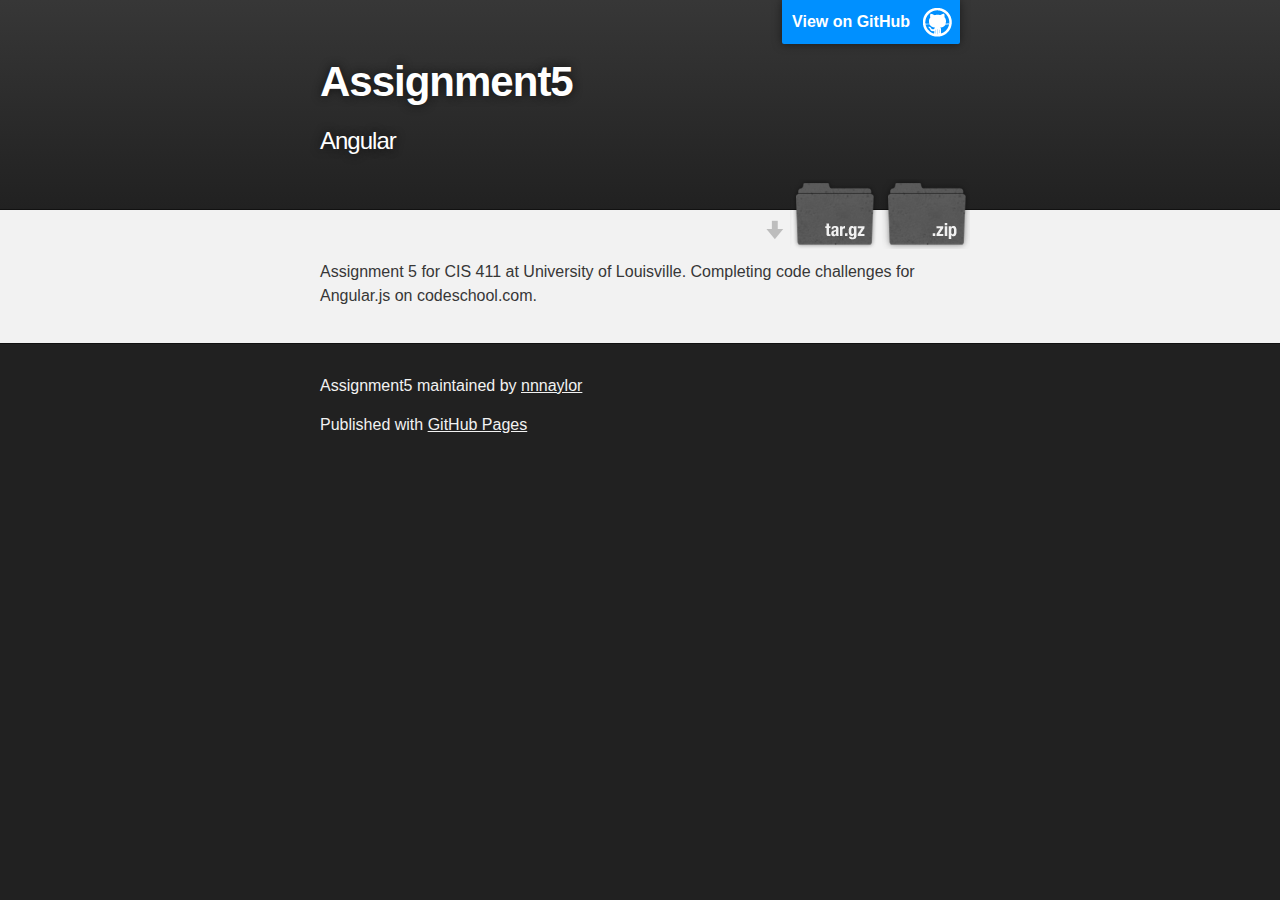
<file: index.html>
<!DOCTYPE html>
<html>

  <head>
    <meta charset='utf-8'>
    <meta http-equiv="X-UA-Compatible" content="chrome=1">
    <meta name="description" content="Assignment5 : Angular">

    <link rel="stylesheet" type="text/css" media="screen" href="stylesheets/stylesheet.css">

    <title>Assignment5</title>
  </head>

  <body>

    <!-- HEADER -->
    <div id="header_wrap" class="outer">
        <header class="inner">
          <a id="forkme_banner" href="https://github.com/nnnaylor/assignment5">View on GitHub</a>

          <h1 id="project_title">Assignment5</h1>
          <h2 id="project_tagline">Angular</h2>

            <section id="downloads">
              <a class="zip_download_link" href="https://github.com/nnnaylor/assignment5/zipball/master">Download this project as a .zip file</a>
              <a class="tar_download_link" href="https://github.com/nnnaylor/assignment5/tarball/master">Download this project as a tar.gz file</a>
            </section>
        </header>
    </div>

    <!-- MAIN CONTENT -->
    <div id="main_content_wrap" class="outer">
      <section id="main_content" class="inner">
        <p>Assignment 5 for CIS 411 at University of Louisville.  Completing code challenges for Angular.js on codeschool.com.</p>
      </section>
    </div>

    <!-- FOOTER  -->
    <div id="footer_wrap" class="outer">
      <footer class="inner">
        <p class="copyright">Assignment5 maintained by <a href="https://github.com/nnnaylor">nnnaylor</a></p>
        <p>Published with <a href="http://pages.github.com">GitHub Pages</a></p>
      </footer>
    </div>

    

  </body>
</html>
</file>
<file: stylesheets/stylesheet.css>
/*******************************************************************************
Slate Theme for GitHub Pages
by Jason Costello, @jsncostello
*******************************************************************************/

@import url(pygment_trac.css);

/*******************************************************************************
MeyerWeb Reset
*******************************************************************************/

html, body, div, span, applet, object, iframe,
h1, h2, h3, h4, h5, h6, p, blockquote, pre,
a, abbr, acronym, address, big, cite, code,
del, dfn, em, img, ins, kbd, q, s, samp,
small, strike, strong, sub, sup, tt, var,
b, u, i, center,
dl, dt, dd, ol, ul, li,
fieldset, form, label, legend,
table, caption, tbody, tfoot, thead, tr, th, td,
article, aside, canvas, details, embed,
figure, figcaption, footer, header, hgroup,
menu, nav, output, ruby, section, summary,
time, mark, audio, video {
  margin: 0;
  padding: 0;
  border: 0;
  font: inherit;
  vertical-align: baseline;
}

/* HTML5 display-role reset for older browsers */
article, aside, details, figcaption, figure,
footer, header, hgroup, menu, nav, section {
  display: block;
}

ol, ul {
  list-style: none;
}

table {
  border-collapse: collapse;
  border-spacing: 0;
}

/*******************************************************************************
Theme Styles
*******************************************************************************/

body {
  box-sizing: border-box;
  color:#373737;
  background: #212121;
  font-size: 16px;
  font-family: 'Myriad Pro', Calibri, Helvetica, Arial, sans-serif;
  line-height: 1.5;
  -webkit-font-smoothing: antialiased;
}

h1, h2, h3, h4, h5, h6 {
  margin: 10px 0;
  font-weight: 700;
  color:#222222;
  font-family: 'Lucida Grande', 'Calibri', Helvetica, Arial, sans-serif;
  letter-spacing: -1px;
}

h1 {
  font-size: 36px;
  font-weight: 700;
}

h2 {
  padding-bottom: 10px;
  font-size: 32px;
  background: url('../images/bg_hr.png') repeat-x bottom;
}

h3 {
  font-size: 24px;
}

h4 {
  font-size: 21px;
}

h5 {
  font-size: 18px;
}

h6 {
  font-size: 16px;
}

p {
  margin: 10px 0 15px 0;
}

footer p {
  color: #f2f2f2;
}

a {
  text-decoration: none;
  color: #007edf;
  text-shadow: none;

  transition: color 0.5s ease;
  transition: text-shadow 0.5s ease;
  -webkit-transition: color 0.5s ease;
  -webkit-transition: text-shadow 0.5s ease;
  -moz-transition: color 0.5s ease;
  -moz-transition: text-shadow 0.5s ease;
  -o-transition: color 0.5s ease;
  -o-transition: text-shadow 0.5s ease;
  -ms-transition: color 0.5s ease;
  -ms-transition: text-shadow 0.5s ease;
}

a:hover, a:focus {text-decoration: underline;}

footer a {
  color: #F2F2F2;
  text-decoration: underline;
}

em {
  font-style: italic;
}

strong {
  font-weight: bold;
}

img {
  position: relative;
  margin: 0 auto;
  max-width: 739px;
  padding: 5px;
  margin: 10px 0 10px 0;
  border: 1px solid #ebebeb;

  box-shadow: 0 0 5px #ebebeb;
  -webkit-box-shadow: 0 0 5px #ebebeb;
  -moz-box-shadow: 0 0 5px #ebebeb;
  -o-box-shadow: 0 0 5px #ebebeb;
  -ms-box-shadow: 0 0 5px #ebebeb;
}

p img {
  display: inline;
  margin: 0;
  padding: 0;
  vertical-align: middle;
  text-align: center;
  border: none;
}

pre, code {
  width: 100%;
  color: #222;
  background-color: #fff;

  font-family: Monaco, "Bitstream Vera Sans Mono", "Lucida Console", Terminal, monospace;
  font-size: 14px;

  border-radius: 2px;
  -moz-border-radius: 2px;
  -webkit-border-radius: 2px;
}

pre {
  width: 100%;
  padding: 10px;
  box-shadow: 0 0 10px rgba(0,0,0,.1);
  overflow: auto;
}

code {
  padding: 3px;
  margin: 0 3px;
  box-shadow: 0 0 10px rgba(0,0,0,.1);
}

pre code {
  display: block;
  box-shadow: none;
}

blockquote {
  color: #666;
  margin-bottom: 20px;
  padding: 0 0 0 20px;
  border-left: 3px solid #bbb;
}


ul, ol, dl {
  margin-bottom: 15px
}

ul {
  list-style-position: inside;
  list-style: disc;
  padding-left: 20px;
}

ol {
  list-style-position: inside;
  list-style: decimal;
  padding-left: 20px;
}

dl dt {
  font-weight: bold;
}

dl dd {
  padding-left: 20px;
  font-style: italic;
}

dl p {
  padding-left: 20px;
  font-style: italic;
}

hr {
  height: 1px;
  margin-bottom: 5px;
  border: none;
  background: url('../images/bg_hr.png') repeat-x center;
}

table {
  border: 1px solid #373737;
  margin-bottom: 20px;
  text-align: left;
 }

th {
  font-family: 'Lucida Grande', 'Helvetica Neue', Helvetica, Arial, sans-serif;
  padding: 10px;
  background: #373737;
  color: #fff;
 }

td {
  padding: 10px;
  border: 1px solid #373737;
 }

form {
  background: #f2f2f2;
  padding: 20px;
}

/*******************************************************************************
Full-Width Styles
*******************************************************************************/

.outer {
  width: 100%;
}

.inner {
  position: relative;
  max-width: 640px;
  padding: 20px 10px;
  margin: 0 auto;
}

#forkme_banner {
  display: block;
  position: absolute;
  top:0;
  right: 10px;
  z-index: 10;
  padding: 10px 50px 10px 10px;
  color: #fff;
  background: url('../images/blacktocat.png') #0090ff no-repeat 95% 50%;
  font-weight: 700;
  box-shadow: 0 0 10px rgba(0,0,0,.5);
  border-bottom-left-radius: 2px;
  border-bottom-right-radius: 2px;
}

#header_wrap {
  background: #212121;
  background: -moz-linear-gradient(top, #373737, #212121);
  background: -webkit-linear-gradient(top, #373737, #212121);
  background: -ms-linear-gradient(top, #373737, #212121);
  background: -o-linear-gradient(top, #373737, #212121);
  background: linear-gradient(top, #373737, #212121);
}

#header_wrap .inner {
  padding: 50px 10px 30px 10px;
}

#project_title {
  margin: 0;
  color: #fff;
  font-size: 42px;
  font-weight: 700;
  text-shadow: #111 0px 0px 10px;
}

#project_tagline {
  color: #fff;
  font-size: 24px;
  font-weight: 300;
  background: none;
  text-shadow: #111 0px 0px 10px;
}

#downloads {
  position: absolute;
  width: 210px;
  z-index: 10;
  bottom: -40px;
  right: 0;
  height: 70px;
  background: url('../images/icon_download.png') no-repeat 0% 90%;
}

.zip_download_link {
  display: block;
  float: right;
  width: 90px;
  height:70px;
  text-indent: -5000px;
  overflow: hidden;
  background: url(../images/sprite_download.png) no-repeat bottom left;
}

.tar_download_link {
  display: block;
  float: right;
  width: 90px;
  height:70px;
  text-indent: -5000px;
  overflow: hidden;
  background: url(../images/sprite_download.png) no-repeat bottom right;
  margin-left: 10px;
}

.zip_download_link:hover {
  background: url(../images/sprite_download.png) no-repeat top left;
}

.tar_download_link:hover {
  background: url(../images/sprite_download.png) no-repeat top right;
}

#main_content_wrap {
  background: #f2f2f2;
  border-top: 1px solid #111;
  border-bottom: 1px solid #111;
}

#main_content {
  padding-top: 40px;
}

#footer_wrap {
  background: #212121;
}



/*******************************************************************************
Small Device Styles
*******************************************************************************/

@media screen and (max-width: 480px) {
  body {
    font-size:14px;
  }

  #downloads {
    display: none;
  }

  .inner {
    min-width: 320px;
    max-width: 480px;
  }

  #project_title {
  font-size: 32px;
  }

  h1 {
    font-size: 28px;
  }

  h2 {
    font-size: 24px;
  }

  h3 {
    font-size: 21px;
  }

  h4 {
    font-size: 18px;
  }

  h5 {
    font-size: 14px;
  }

  h6 {
    font-size: 12px;
  }

  code, pre {
    min-width: 320px;
    max-width: 480px;
    font-size: 11px;
  }

}
</file>
